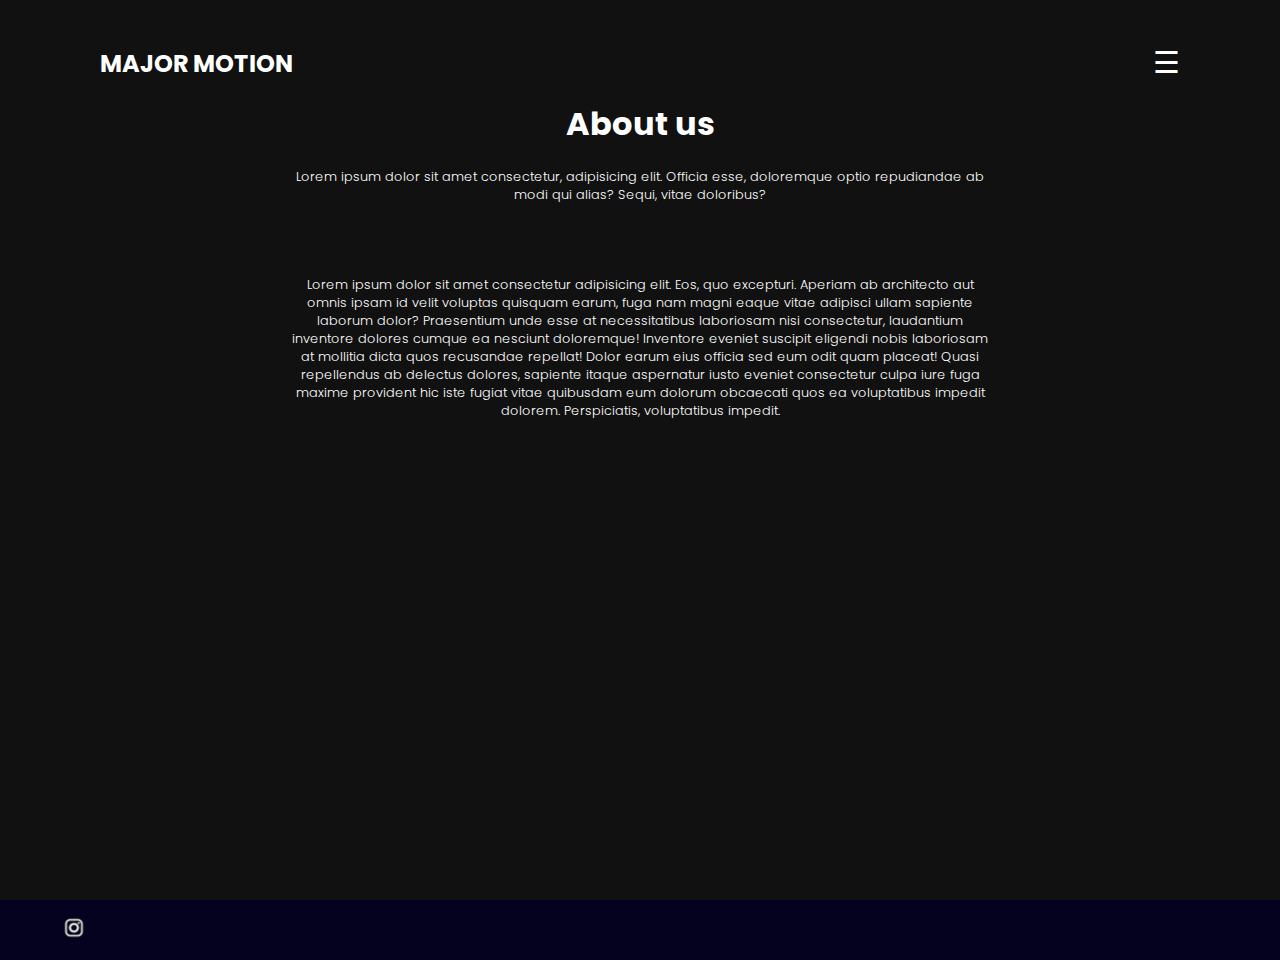
<file: pages/about.html>
<!DOCTYPE html>
<html lang="en">
<head>
    <meta charset="UTF-8">
    <meta http-equiv="X-UA-Compatible" content="IE=edge">
    <meta name="viewport" content="width=device-width, initial-scale=1.0">
    <title>About Major Motion</title>
    <link rel="stylesheet" href="../styles/aboutStyles.css">
    <link rel="stylesheet" href="../styles/styles.css">
</head>
<body>
    <section class="showcase">
        <header>
            <h2 class="logo" onclick="mylandingpage()"> Major Motion</h2>
            <!-- <div class="toggle"></div> -->
            <span id="open_btn" style="font-size:30px;cursor:pointer" onclick="openNav()">&#9776;</span>
        </header>
        <div class="heading">
                <h1>About us</h1>
                <p>
                    Lorem ipsum dolor sit amet consectetur, adipisicing elit. Officia esse, 
                    doloremque optio repudiandae ab modi qui alias? Sequi, vitae doloribus?
                </p>
        </div>
        <div class="main">
            <p>
                Lorem ipsum dolor sit amet consectetur adipisicing elit. Eos, quo excepturi.
                Aperiam ab architecto aut omnis ipsam id velit voluptas quisquam earum, fuga
                nam magni eaque vitae adipisci ullam sapiente laborum dolor? Praesentium unde 
                esse at necessitatibus laboriosam nisi consectetur, laudantium inventore dolores
                cumque ea nesciunt doloremque! Inventore eveniet suscipit eligendi nobis laboriosam
                at mollitia dicta quos recusandae repellat! Dolor earum eius officia sed eum odit
                quam placeat! Quasi repellendus ab delectus dolores, sapiente itaque aspernatur
                iusto eveniet consectetur culpa iure fuga maxime provident hic iste fugiat vitae
                quibusdam eum dolorum obcaecati quos ea voluptatibus impedit dolorem. Perspiciatis,
                voluptatibus impedit.
            </p>
        </div>
    </section>
    <footer class="footer">
        <ul class="social">
            <li><a href="https://www.instagram.com/majormotion.exe/"><img src="../images/InstaSmaller.png" alt=""></a> </li>
         </ul>
    </footer>
    <label>
        <div id="mySidenav" class="sidenav">
            <ul>
                <a href="javascript:void(0)" class="closebtn" onclick="closeNav()">&times;</a>
                <li><a href="../index.html">Home</a></li>
                <li><a href="portfolio.html">Portfolio</a></li>
                <li><a href="contact.html">Contact</a></li>
            </ul>
        </div>
    </label>
    <script src="../JS/script.js"></script>
</body>
</html>
</file>
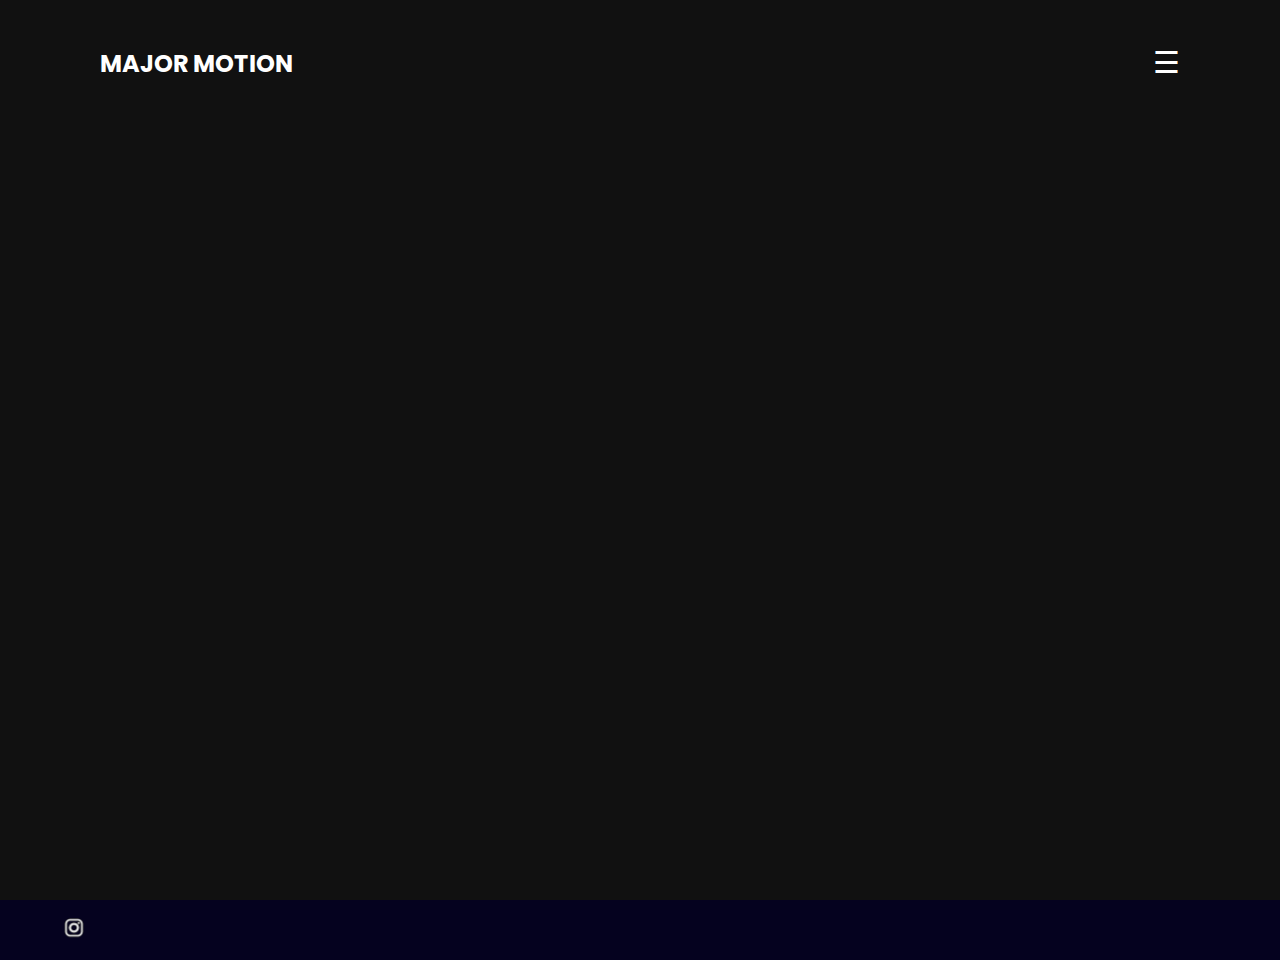
<file: pages/contact.html>
<!DOCTYPE html>
<html lang="en">
<head>
    <meta charset="UTF-8">
    <meta http-equiv="X-UA-Compatible" content="IE=edge">
    <meta name="viewport" content="width=device-width, initial-scale=1.0">
    <title>Contact</title>
    <link rel="stylesheet" href="../styles/contactStyles.css">
    <link rel="stylesheet" href="../styles/styles.css">
</head>
<body>
    <section class="showcase">
        <header>
            <h2 class="logo" onclick="mylandingpage()"> Major Motion</h2>
            <!-- <div class="toggle"></div> -->
            <span id="open_btn" style="font-size:30px;cursor:pointer" onclick="openNav()">&#9776;</span>
        </header>
    </section>
    <footer class="footer">
        <ul class="social">
            <li><a href="https://www.instagram.com/majormotion.exe/"><img src="../images/InstaSmaller.png" alt=""></a> </li>
         </ul>
    </footer>
    <label>
        <div id="mySidenav" class="sidenav">
            <ul>
                <a href="javascript:void(0)" class="closebtn" onclick="closeNav()">&times;</a>
                <li><a href="../index.html">Home</a></li>
                <li><a href="about.html">About</a></li>
                <li><a href="contact.html">Contact</a></li>
            </ul>
        </div>
    </label>
    <script src="../JS/script.js"></script>
</body>
</html>
</file>
<file: styles/aboutStyles.css>
@import url('https://fonts.googleapis.com/css2?family=Poppins:wght@200;300;400;500;600;700;800&display=swap');

*{
    margin: 0;
    padding: 0;
    box-sizing: border-box;
    font-family: "Poppins", sans-serif;
}
.heading {
    display: flex;
    flex-direction: column;
    justify-content: center;
    align-items: center;
}
.heading p {
    text-align: center;
    margin-top: 2em ;
    font-size: 0.8em;
    margin: 20px 0;
    font-weight: 300;
    max-width: 700px;
}
.main p {
    text-align: center;
    margin-top: 2em ;
    font-size: 0.8em;
    margin: 20px 0;
    font-weight: 300;
    max-width: 700px;
}
</file>
<file: styles/styles.css>
@import url('https://fonts.googleapis.com/css2?family=Poppins:wght@200;300;400;500;600;700;800&display=swap');

*{
    margin: 0;
    padding: 0;
    box-sizing: border-box;
    font-family: "Poppins", sans-serif;
}

.showcase {
    position: relative;
    flex-direction: column;
    width: 100%;
    min-height: 100vh;
    padding:100px;
    display: flex;
    background: #111;
    color: #fff;
    z-index: 2;
    transition: 0.5s;
}

.menu {
    display: none;
}

.showcase.video-section{
    display: flex;
    align-items: center;
    justify-content: space-between;
    transition: 0.5s;
}

.showcase header {
    position: absolute;
    top: 0;
    left: 0;
    width: 100%;
    padding: 40px 100px;
    z-index: 1000;
    display: flex;
    align-items: center;
    justify-content: space-between;
    transition: 0.5s;
}

.showcase.active {
    right: 300px;
    transition: 0.5s;
}

.logo {
    text-transform: uppercase;
    cursor: pointer;
}

.showcase video {
    position: absolute;
    top: 0;
    left: 0;
    width: 100%;
    height: 100%;
    object-fit: cover;
    opacity: 0.7 ;

}

.overlay {
    position: absolute;
    top: 0;
    left: 0;
    width: 100%;
    height: 100%;
    background-color: rgb(14, 14, 14);
    mix-blend-mode: overlay;
}

.text {
    display: flex;
    flex-direction: column;
    justify-content: center;
    align-items: center;
    margin-top: 5em;
    position: relative;
    z-index: 10;
}

.text h2 {
    font-size: 4em;
    font-weight: 600;
    line-height: 1em;
    text-transform: uppercase;
}

.text h3 {
    font-size: 2.5em;
    font-weight: 1500;
    line-height: 1em;
    text-transform: uppercase;
}

.text p {
    margin-top: 2em ;
    font-size: 0.8em;
    margin: 20px 0;
    font-weight: 300;
    max-width: 700px;
    text-align: center;

}
.images {
    padding: 50px;
    position: relative;
    display: flex;
    flex-direction: row;
    justify-content: space-between;
    align-items: center;
    width: 80%;
    margin: 0 auto;
    flex-wrap: wrap;
    z-index: 5;
    vertical-align: bottom;
    line-height: 0%;
}

.img {
    max-width: 100%;
    height: auto;
    display: block;
    border: 5px solid rgba(255, 255, 255, 0.735);
    
}

.images img {
    width: 15em ;
    height: auto;
}

/* Clients & Partners */

.ClientText {

}
.logos {
    padding: 50px;
    position: relative;
    display: flex;
    flex-direction: row;
    justify-content: space-between;
    align-items: center;
    width: 80%;
    margin: 0 auto;
    flex-wrap: wrap;
    z-index: 5;
    vertical-align: bottom;
    line-height: 0%;
}

.logos img {
    width: 8em ;
    height: auto;
}

.open-button {
    cursor: pointer;
    background-color: #555;
    color: white;
    padding: 16px 20px;
    border: none;
    cursor: pointer;
    opacity: 0.8;

}
.open-button {
    display: inline-block;
    font-size: 1em;
    background: #fff;
    padding: 10px 30px;
    text-decoration: none;
    color: #111;
    margin-top: 10px;
    text-transform: uppercase;
    letter-spacing: 2px;
    transition: 0.2s;
}

.showcase .open-button:hover {
    opacity: 1;
    letter-spacing: 6px;
  }

.form-popup {
    display: none;
    border: 3px solid #b5b3b3;
    z-index: 15;
    outline: 0 none;
    position: fixed !important;
    top: 5% !important;
    left: 40% !important;
}

.form-container {
    max-width: 300px;
    padding:10px;
    background-color: rgb(32, 31, 31);
    position: relative;
    margin: 0 auto;
    top:25%
}

.form-container input[type=text], .form-container input[type=subject] {
    width: 100%;
    padding: 15px;
    margin: 5px 0 22px 0;
    border: none;
    background: #323232;
    color: #ffffff;
    box-shadow: 3px 3px 6px rgb(53, 49, 49)
  }
  
  /* When the inputs get focus, do something */
  .form-container input[type=text]:focus, .form-container input[type=subject]:focus {
    background-color: #323232;
    outline: none;
  }
  
  /* Set a style for the submit/login button */
  .form-container .btn {
    background-color: #53635d;
    color: white;
    padding: 16px 20px;
    border: none;
    cursor: pointer;
    width: 100%;
    margin-bottom:10px;
    opacity: 0.8;
  }
  
  /* Add a red background color to the cancel button */
  .form-container .cancel {
    background-color: red;
  }
  
  /* Add some hover effects to buttons */
  .form-container .btn:hover, .open-button:hover {
    opacity: 1;
  }
.showcase .open-button:hover {
    opacity: 1;
    letter-spacing: 6px;
  }

#subject {
    color: white;
    width: 100%;
    box-shadow: 3px 3px 6px rgb(36, 34, 34);
    background-color: #323232;
}

.label {
    color: white;
    font-weight: bold;
    text-shadow: 1px 1px 3px rgba(151, 148, 148, 0.557)
}

#popup-title {
    color: white;
    text-shadow: 1px 1px 3px rgba(139, 137, 137, 0.531)
}

#myForm {
    opacity: 1;
    transition: 10s;
}
#myForm.fade {
    opacity: 0;
}
.form-container .submit {
    background-color: rgb(67, 68, 66);
}


/* Main Section */

.main {
    position: relative;
    right: 0;
    width: 100%;  
    padding-top: 2em;
    padding-bottom: 20px;
    display: flex;
    justify-content: space-between;
    align-items: center;
    flex-direction: column;
    color: #fff;
    z-index: 2;
    transition: 0.5s;
}

.text-main {
    position: relative;
    display: flex;
    flex-direction: column;
    justify-content: center;
    align-items: center;
    text-align: center;
}

.text-main h3 {
    font-size: 1.8em;
}
.footer {
    background-color: rgb(5, 2, 31);
    position: relative;
    bottom: 0px;
    height: 60px;
    width: 100%;
    overflow: hidden;
    display: flex;
    z-index: 9;
    margin: 0 auto;

}


.social {
    position: absolute;
    z-index: 10;
    display: flex;
    justify-content: center;
    align-items: center;
    padding-left: 3em;
}
.social li {
    list-style: none;
}
.social li a {
    display: inline-block;
    filter: invert();
    margin-right: 20px;
    transform: scale(0.5);
    transition: 0.5s;
}

.social li a:hover {
    transform: scale(0.5) translateY(-15px)
}
@media (max-width: 991px) {
    .showcase,
    .showcase header {
        padding: 40px;
    }
    .text h2 {
        font-size: 3em;
    }
    .text h3 {
        font-size: 2em;
    }
}

@media screen and (max-height: 450px) {
        .sidenav {padding-top: 15px;}
        .sidenav a {font-size: 18px;}
}

.sidenav {
    height: 100%;
    width: 0;
    position: fixed;
    z-index: 100;
    top: 0;
    right: 0;
    background-color: #111;
    overflow-x: hidden;
    transition: 0.5s;
    padding-top: 60px;

    display: flex;
    justify-content: center;
    align-items: center;
}
  
.sidenav a {
    padding: 8px 8px 8px 32px;
    text-decoration: none;
    font-size: 25px;
    color: #818181;
    display: block;
    transition: 0.3s;
}

.sidenav li {
    list-style: none;
}
  
.sidenav a:hover {
    color: #f1f1f1;
}
  
.sidenav .closebtn {
    position: absolute;
    top: 0.9em;
    margin-left: auto;
    margin-right: auto;
    font-size: 36px;
}
</file>
<file: styles/contactStyles.css>
@import url('https://fonts.googleapis.com/css2?family=Poppins:wght@200;300;400;500;600;700;800&display=swap');

*{
    margin: 0;
    padding: 0;
    box-sizing: border-box;
    font-family: "Poppins", sans-serif;
}
</file>
